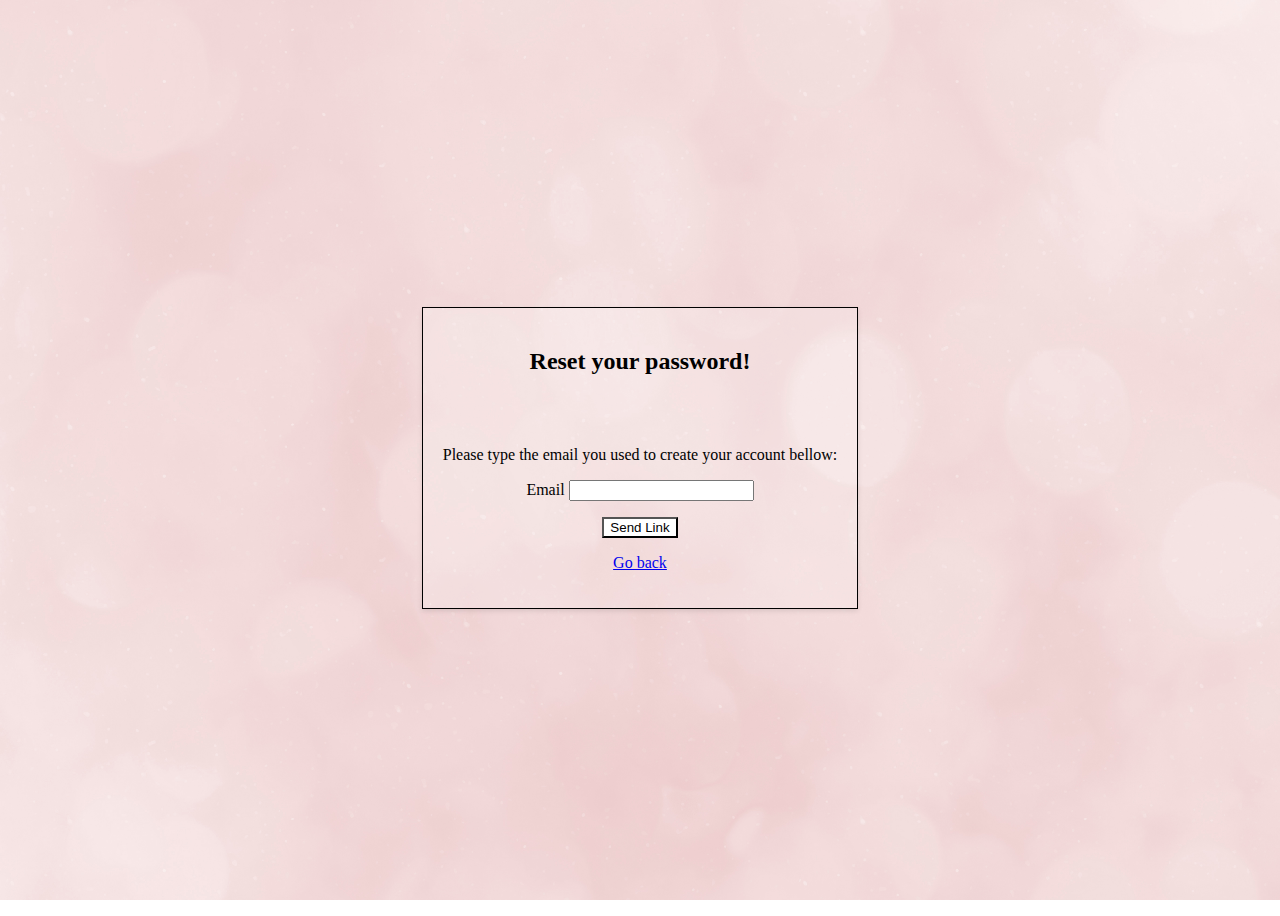
<file: templates/reset_password.html>
<!DOCTYPE html>
<html lang="en">
<head>
    <meta charset="UTF-8">
    <meta http-equiv="X-UA-Compatible" content="IE=edge">
    <meta name="viewport" content="width=device-width, initial-scale=1.0">
    <link rel="icon" href="static/img/icon.JPG" type="image/x-icon">
    <title>Reset Password Form</title>
</head>

<body>

  <style>

body {
  background-image: url('/static/img/pink-background.jpg');
  background-repeat: no-repeat;
  background-size: cover;
  background-attachment: fixed;  
 }

.page-container {
  display: flex;
  justify-content: center;
  align-items: center;
  height: 100vh;
}

.login-page {

  border: solid 1px black;
  text-align: center;
  padding:20px;
  box-shadow: 0px 2px 5px rgba(0, 0, 0, 0.1);
  background-color: rgba(255, 255, 255, 0.192);
}

  </style>



<div class="page-container">
  <div class="relative flex justify-center items-center h-screen">
    <div class="sm:flex sm:justify-center sm:items-center">
      <div class="login-page">
        <h2>Reset your password!</h2><br> 
        <form action="/reset_password" method="POST">
            <br>
            <p>
             Please type the email you used to create your account bellow:<br>
            </p>
            <p> 
            Email <input type="email" id="email" name="email_db" class="form-control" required>
            </p>
            <button type="submit" class="main-button" id="send_email" name="send-link" style="background-color:white; color: black;">Send Link</button>
            <br>
            <p><a href="/login-admin"> Go back </a></p>
        </form>
      </div>
    </div>
  </div>
</div>

</body>
</html>
</file>
